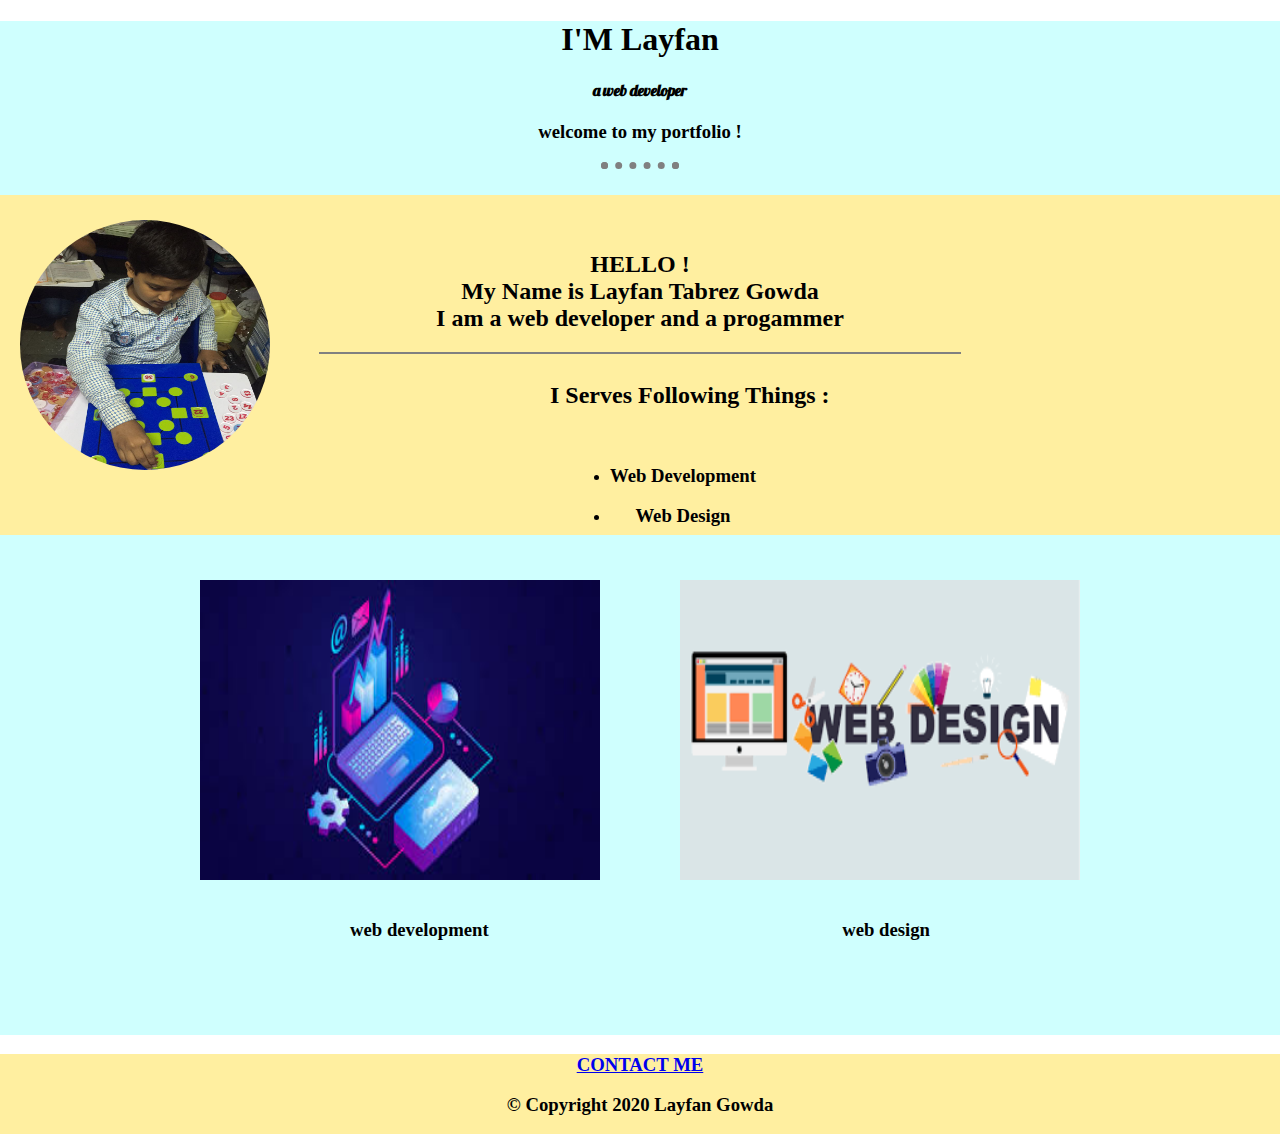
<file: index.html>
<!DOCTYPE html>
<html>
<head>
    <meta charset="UTF-8">
 <title>GOWDA LAYFAN</title>
 <link rel="stylesheet" href="styles.css">
 <link rel="icon" href="icon.jpg">
 <link rel="preconnect" href="https://fonts.gstatic.com">
<link href="https://fonts.googleapis.com/css2?family=Lobster&display=swap" rel="stylesheet">
</head>
<body>
    <div class="upper">
   <center>
    <h1><b>I'M Layfan</b></h1>
      <h4><b>a web developer</b></h4> 
    <h3><b>welcome to my portfolio !</b></h3>  
    <hr class="dot"> 
    <br>
   </div>
   </center> 
<div class="middle">
<img class="profile" src="gowda.jpg" alt="profile pic">
    <br>
    <br>
    <Center>
  <h2><b>HELLO ! <br> My Name is Layfan Tabrez Gowda <br>I am a web developer and a progammer</b></h2>
<hr class="double">
<h2 class="things" ><b> I Serves Following Things :</b></h2>
<ul class="web">
  <li><b><h3>Web Development</h3></b></li>
  <li><b><h3> Web Design</b></h3></li>  
</ul>
</Center>
</div>
<div class="bottom">
  <img class="development" src="[data-uri]
  tfI/utx6HjM3JM+MxfQuIwbcvmjxXqt3mu02PCuRuPXnOeaucsDJUqtrlSVBFj4uHG59JzyXE6IGG2n2up0rph7Vn97/pqf93w05zKNBy1PZw/R05Z1Ml5/[base64]/qJvHXUc5i73y0N0VUgnOlJ232bT7/djx3g5zlSzZhluW9kKLm/ISp2eRlTUnJbF77ramXTEhBasw7z3U1y/fO4dBf4TqhiN0j24140ls4h9bgs7f8AbcuSu+R6FYEXBBB4idaaaujammrozWzNv1aOjfSrwDGxHRpHG55GL6HoVntR6r7NPAm0dsVsRozZafCmug+PvfGFFI2YbAUsOuqrvi9e7gY566ouZyF/zh6zbOpGlO8XlxMpO9P+ZkYnGbYZtKfgHve0f2nn1MQ3lE5qldvKJjCeJ1PEnjOY5ySAQCQBICXkTAlAgCAIBJAWUCAIAgCAIAgEgFgCAIBYAgC8AQBKBALeAJQIAkAlAkBzpVWRgyMVYbipsRKZQnKD2ouzPSa9OprVUo/F6QFn+8mgB5i3SNTqVWhV/qpp8YpZ845K/[base64]//Z" alt="web Development">
  <img class="design" src="[data-uri]" alt="web Design">
  <h3 class="pic1"><b>web development</b></h3>
  <h3 class="pic2"><b>web design</b></h3>
</div>
<div class="last">
  <center>
    <a href="contact me.html"> <h3><b>CONTACT ME </b></h3> </a>
    <h3><b>© Copyright 2020 Layfan Gowda</b></h3>
  </center>
</div>
</body>
</html>
</file>
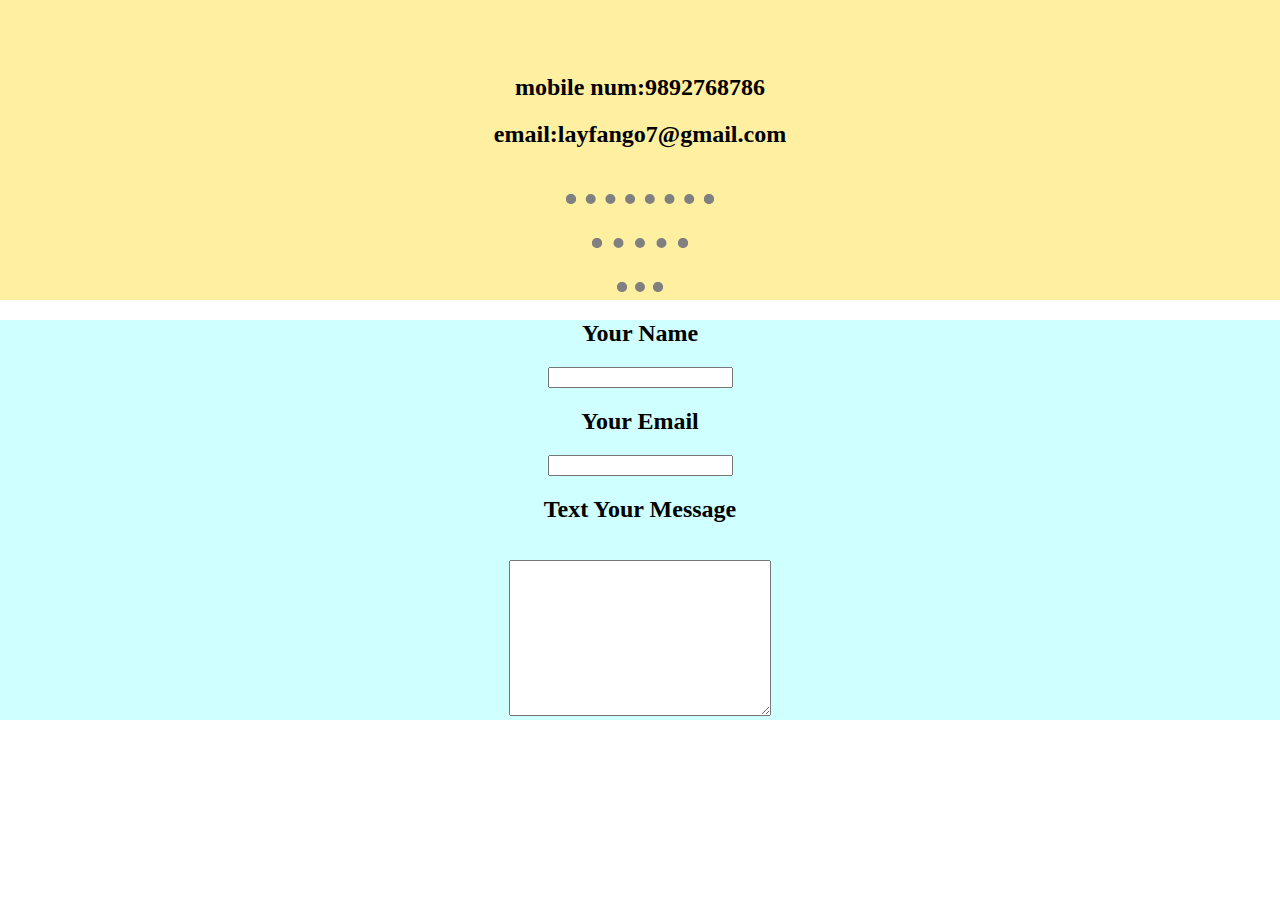
<file: contact me.html>
<!DOCTYPE html>
<html>
<head>
    <meta charset="UTF-8">
    <title>CONTACT ME</title>
    <link rel="stylesheet" href="styles.css">
    <link rel="preconnect" href="https://fonts.gstatic.com">
<link href="https://fonts.googleapis.com/css2?family=Lobster&display=swap" rel="stylesheet">
</head>
<body>
   <div class="contact">
    <center>
        <br>
        <br>
        <br>
       <h2><b>mobile num:9892768786</b></h2>
       <h2><b>email:layfango7@gmail.com</b></h2>
       <br>
       <hr class="page2">
      <br>
       <hr class="page3">
       <br>
       <hr class="page4">
       <br>
       <hr class="page5">
    </center>
</div> 
<div class="form">
    <center>
    <form>
      <label for="name"><h2><b>Your Name</b></h2></label>  
      <input type="text">
      <label for="Email"><h2><b>Your Email</b></h2></label>
      <input type="email">
      <label for="message"> <h2><b>Text Your Message</b></h2>
      </label> <br>
      <textarea name="name" id="" cols="30" rows="10"></textarea>
    </center>
    </form>
</div>
</body>
</html>
</file>
<file: styles.css>
body {
    margin: 0;
 margin-top: 0;
}
.upper {
    background-color: #cffffe;
    top height: 100%;
    
}
.profile {
    height: 250px;
    width: 250px;
    border-radius: 50%;
    position: absolute;
    left: 20px;
    top: 220px;
}
.dot {
   border-style: dotted;
    border-top: none;
    width: 5%;
    border-width: 7px;
}
.things {
    position: absolute;
    left: 550px;
}
.web {
    position: absolute;
    left: 570px;
    top: 430px;
}
.double {
    border-style: double;
    border-width: 10%;
    width: 50%;
}
.middle {
    background-color: #ffefa0;
    height: 340px;
}
.pic1 {
    position: absolute;
    top: 1000px;
}
.development {
    
    height: 300px;
    width: 400px;
    position: absolute;
    top: 580px;
    left: 200px;
}
.design {
    height: 300px;
    width: 400px;
    position: absolute;
    top: 580px;
    right: 200px;
}
.pic1 {
    position: absolute;
    top: 900px; 
    left: 350px;
}
.pic2 {
    position: absolute;
    top: 900px; 
    right: 350px;   
}
.bottom {
    background-color:  #cffffe;
    height: 500px;
    margin: 0;
}
.last {
    background-color: #ffefa0;
    height: 80px;   
}

.page2{
    border-style: dotted;
    width: 10%;
    border-width: 10px;
    border-top: none;

}
.page3 {
    border-style: dotted;
    width: 6%;
    border-width: 10px;
    border-top: none;   
}
.page4 {
    border-style: dotted;
    width: 2%;
    border-width: 10px;
    border-top: none;   }
.contact {
    background-color: #ffefa0;
    height: 300px;
}
.form {
    background-color:  #cffffe; 
}
h1 {
font-family: 'Permanent Marker', cursive;
}

h4 {
    font-family: 'Lobster', cursive;
}
h2 {
    font-family: 'Kaushan Script', cursive
}
h3 {
    font-family: 'Gloria Hallelujah', cursive;
}
h5 {
    font-family: 'Kaushan Script', cursive   
}
</file>
